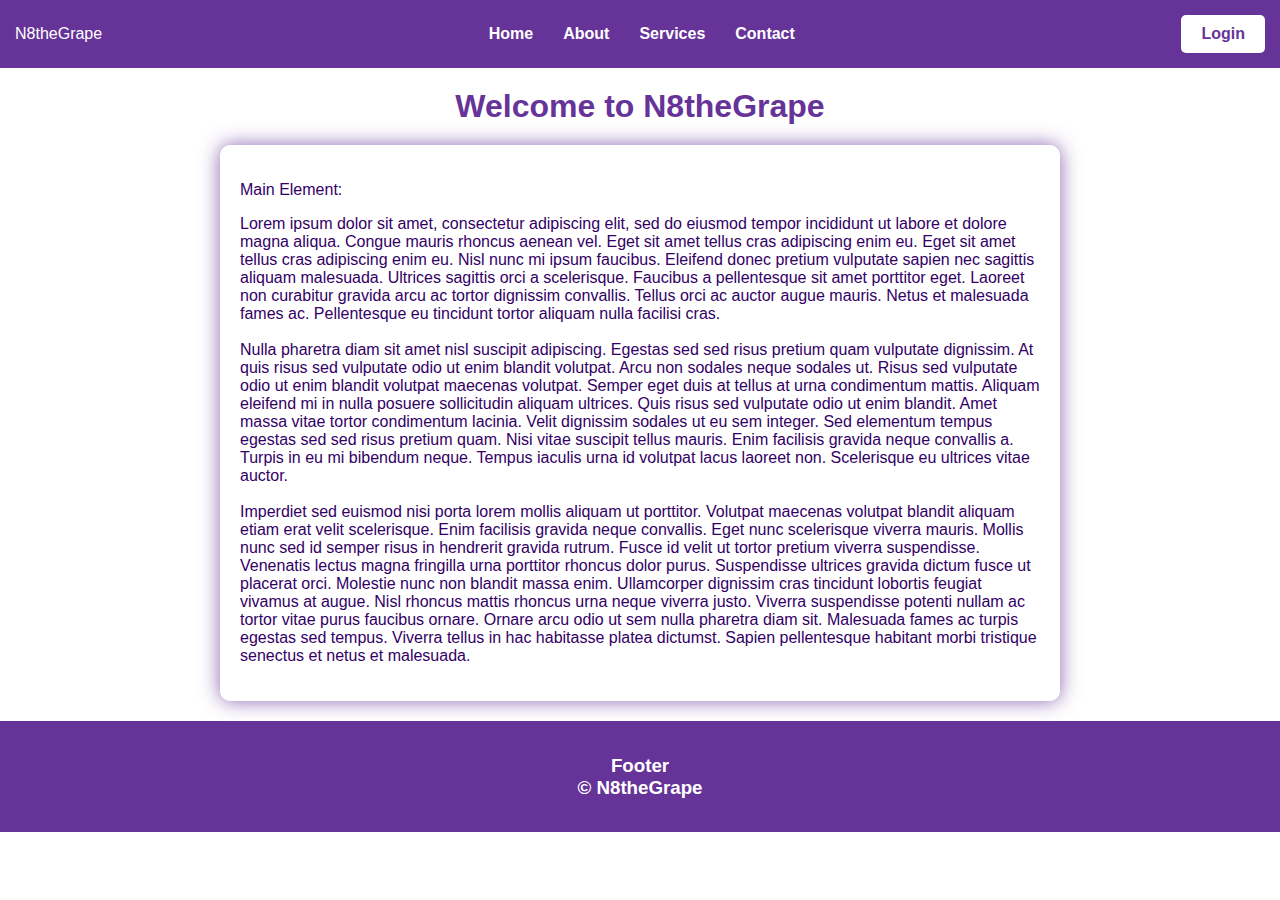
<file: index.html>
<!DOCTYPE html>
<html lang="en">
    <head>
        <meta charset="UTF-8">
        <meta name="viewport" content="width=device-width, initial-scale=1.0">
        <link rel="stylesheet" href="style.css">
        <script src="cookies.js"></script>
        <title>N8theGrape</title>
    </head>
    <body>

        <header>
            <div id="logo">N8theGrape</div>
                <nav>
                    <a href="#" id="homeButton">Home</a>
                    <a href="#" id="aboutButton">About</a>
                    <a href="#" id="servicesButton">Services</a>
                    <a href="#" id="contactButton">Contact</a>
                    <a href="#" id="gamesButton" onclick="openGameHub();">Games</a>
                </nav>
            <div id="login" onclick="fun1();">Login</div>
            <div id="logout" onclick="fun2();">Logout</div>
        </header>
        <h1>Welcome to N8theGrape</h1>
        <main>
            <p>Main Element:</p>
            <p>
                Lorem ipsum dolor sit amet, consectetur adipiscing elit, sed 
                do eiusmod tempor incididunt ut labore et dolore magna aliqua. 
                Congue mauris rhoncus aenean vel. Eget sit amet tellus cras 
                adipiscing enim eu. Eget sit amet tellus cras adipiscing enim 
                eu. Nisl nunc mi ipsum faucibus. Eleifend donec pretium vulputate 
                sapien nec sagittis aliquam malesuada. Ultrices sagittis orci a 
                scelerisque. Faucibus a pellentesque sit amet porttitor eget. 
                Laoreet non curabitur gravida arcu ac tortor dignissim convallis. 
                Tellus orci ac auctor augue mauris. Netus et malesuada fames ac. 
                Pellentesque eu tincidunt tortor aliquam nulla facilisi cras.
                <br><br>
                Nulla pharetra diam sit amet nisl suscipit adipiscing. Egestas sed 
                sed risus pretium quam vulputate dignissim. At quis risus sed vulputate 
                odio ut enim blandit volutpat. Arcu non sodales neque sodales ut. Risus 
                sed vulputate odio ut enim blandit volutpat maecenas volutpat. Semper 
                eget duis at tellus at urna condimentum mattis. Aliquam eleifend mi in 
                nulla posuere sollicitudin aliquam ultrices. Quis risus sed vulputate 
                odio ut enim blandit. Amet massa vitae tortor condimentum lacinia. Velit 
                dignissim sodales ut eu sem integer. Sed elementum tempus egestas sed 
                sed risus pretium quam. Nisi vitae suscipit tellus mauris. Enim facilisis 
                gravida neque convallis a. Turpis in eu mi bibendum neque. Tempus iaculis 
                urna id volutpat lacus laoreet non. Scelerisque eu ultrices vitae auctor.
                <br><br>
                Imperdiet sed euismod nisi porta lorem mollis aliquam ut porttitor. 
                Volutpat maecenas volutpat blandit aliquam etiam erat velit scelerisque. 
                Enim facilisis gravida neque convallis. Eget nunc scelerisque viverra 
                mauris. Mollis nunc sed id semper risus in hendrerit gravida rutrum. 
                Fusce id velit ut tortor pretium viverra suspendisse. Venenatis lectus 
                magna fringilla urna porttitor rhoncus dolor purus. Suspendisse ultrices 
                gravida dictum fusce ut placerat orci. Molestie nunc non blandit massa enim. 
                Ullamcorper dignissim cras tincidunt lobortis feugiat vivamus at augue. Nisl 
                rhoncus mattis rhoncus urna neque viverra justo. Viverra suspendisse potenti 
                nullam ac tortor vitae purus faucibus ornare. Ornare arcu odio ut sem nulla 
                pharetra diam sit. Malesuada fames ac turpis egestas sed tempus. Viverra 
                tellus in hac habitasse platea dictumst. Sapien pellentesque habitant morbi 
                tristique senectus et netus et malesuada.
            </p>
        </main>
        <footer>
            <h3>
                Footer
                <br>
                &copy N8theGrape
            </h3>
        </footer>
        <script>
            var isAuthenticated = getCookie('isAuthenticated') == 'true';
            var ID = getCookie('accountID');
            function readCookies () {
                var isAuthenticated = getCookie('isAuthenticated') == 'true';
                var ID = getCookie('accountID');
            }
            function fun1() {
                readCookies();
                openLogin();
            }
            function fun2() {
                readCookies();
                handleLogout();
            }
            function openGameHub() {
                window.location.href("games/gameHub.html");
            }
            function openLogin() {
                loginWindow = window.open("login", "Login", "width=500,height=400,resizable=no");
                loginWindow.addEventListener('unload', function () {
                    if(getCookie('isAuthenticated') == 'true') {
                        alert('Logged in as ' + getCookie('accountName'));
                        document.getElementById('login').style.display = 'none';
                        document.getElementById('logout').style.display = 'inline-block';
                        document.getElementById('gamesButton').style.display = 'inline-block';
                        handleLogin();
                    }
                });
            }
            function handleLogout() {
                document.getElementById('login').textContent = 'Login';
                deleteCookie('isAuthenticated');
                deleteCookie('accountID');
                deleteCookie('accountName');
                readCookies();
                document.getElementById('logout').style.display = 'none';
                document.getElementById('gamesButton').style.display = 'none';
                document.getElementById('login').style.display = 'inline-block';
            }
            if(getCookie('isAuthenticated') == 'true') {
                document.getElementById('login').style.display = 'none';
                document.getElementById('gamesButton').style.display = 'inline-block';
                document.getElementById('logout').style.display = 'inline-block';
            } else {
                document.getElementById('logout').style.display = 'none';
                document.getElementById('gamesButton').style.display = 'none';
                document.getElementById('login').style.display = 'inline-block';
            }
        </script>
    </body>
</html>
</file>
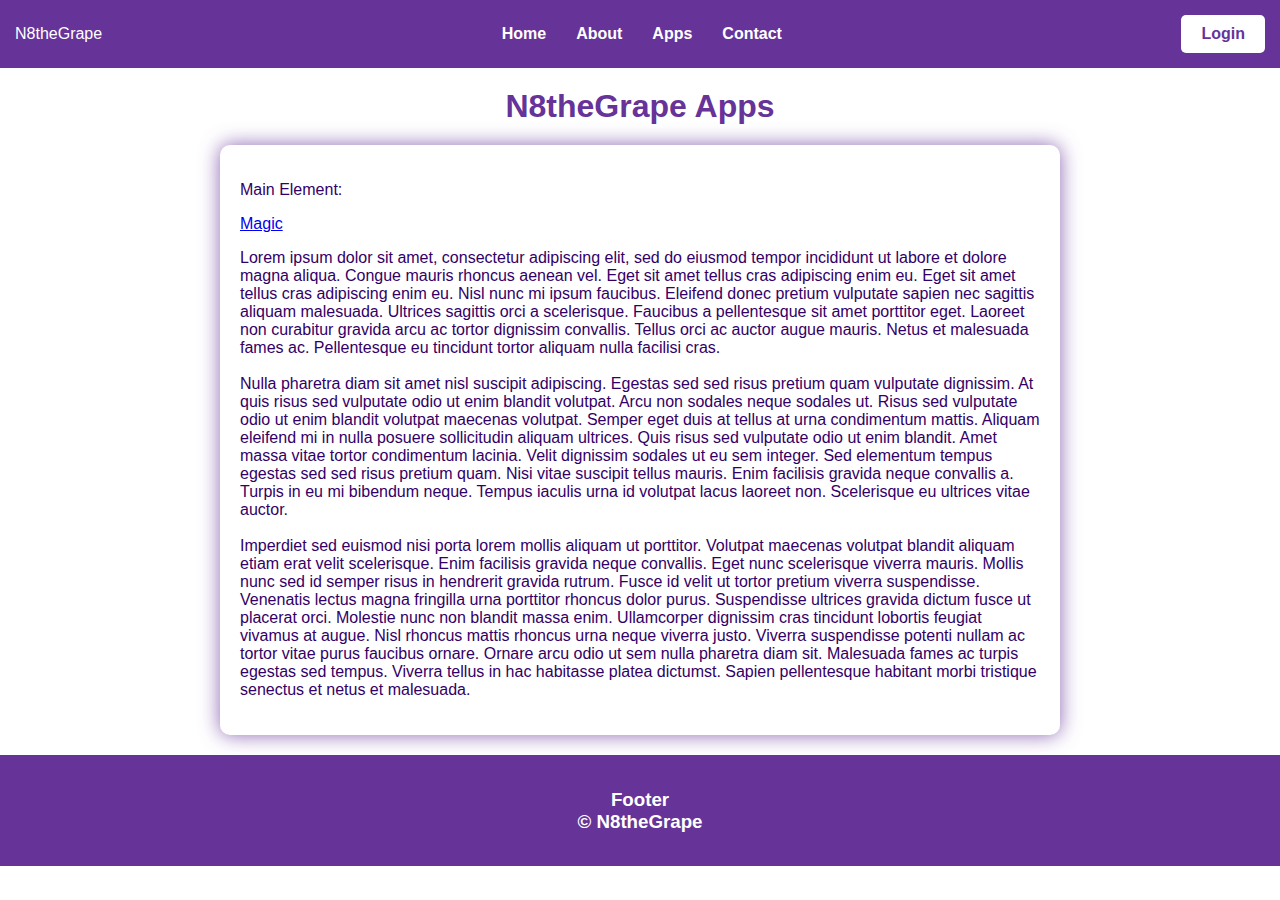
<file: apps/index.html>
<!DOCTYPE html>
<html lang="en">
    <head>
        <meta charset="UTF-8">
        <meta name="viewport" content="width=device-width, initial-scale=1.0">
        <link rel="stylesheet" href="apps.css">
        <script src="../cookies.js"></script>
        <title>Apps - N8theGrape</title>
    </head>
    <body>

        <header>
            <div id="logo">N8theGrape</div>
                <nav>
                    <a href="../" id="homeButton">Home</a>
                    <a href="#" id="aboutButton">About</a>
                    <a href="#" id="servicesButton">Apps</a>
                    <a href="#" id="contactButton">Contact</a>
                    <a href="../games/" id="gamesButton">Games</a>
                </nav>
            <div id="login" onclick="fun1();">Login</div>
            <div id="logout" onclick="fun2();">Logout</div>
        </header>
        <h1>N8theGrape Apps</h1>
        <main>
            <p>Main Element:</p>
            <a href="https://n8thegrape.github.io/magic">Magic</a>
            <p>
                Lorem ipsum dolor sit amet, consectetur adipiscing elit, sed 
                do eiusmod tempor incididunt ut labore et dolore magna aliqua. 
                Congue mauris rhoncus aenean vel. Eget sit amet tellus cras 
                adipiscing enim eu. Eget sit amet tellus cras adipiscing enim 
                eu. Nisl nunc mi ipsum faucibus. Eleifend donec pretium vulputate 
                sapien nec sagittis aliquam malesuada. Ultrices sagittis orci a 
                scelerisque. Faucibus a pellentesque sit amet porttitor eget. 
                Laoreet non curabitur gravida arcu ac tortor dignissim convallis. 
                Tellus orci ac auctor augue mauris. Netus et malesuada fames ac. 
                Pellentesque eu tincidunt tortor aliquam nulla facilisi cras.
                <br><br>
                Nulla pharetra diam sit amet nisl suscipit adipiscing. Egestas sed 
                sed risus pretium quam vulputate dignissim. At quis risus sed vulputate 
                odio ut enim blandit volutpat. Arcu non sodales neque sodales ut. Risus 
                sed vulputate odio ut enim blandit volutpat maecenas volutpat. Semper 
                eget duis at tellus at urna condimentum mattis. Aliquam eleifend mi in 
                nulla posuere sollicitudin aliquam ultrices. Quis risus sed vulputate 
                odio ut enim blandit. Amet massa vitae tortor condimentum lacinia. Velit 
                dignissim sodales ut eu sem integer. Sed elementum tempus egestas sed 
                sed risus pretium quam. Nisi vitae suscipit tellus mauris. Enim facilisis 
                gravida neque convallis a. Turpis in eu mi bibendum neque. Tempus iaculis 
                urna id volutpat lacus laoreet non. Scelerisque eu ultrices vitae auctor.
                <br><br>
                Imperdiet sed euismod nisi porta lorem mollis aliquam ut porttitor. 
                Volutpat maecenas volutpat blandit aliquam etiam erat velit scelerisque. 
                Enim facilisis gravida neque convallis. Eget nunc scelerisque viverra 
                mauris. Mollis nunc sed id semper risus in hendrerit gravida rutrum. 
                Fusce id velit ut tortor pretium viverra suspendisse. Venenatis lectus 
                magna fringilla urna porttitor rhoncus dolor purus. Suspendisse ultrices 
                gravida dictum fusce ut placerat orci. Molestie nunc non blandit massa enim. 
                Ullamcorper dignissim cras tincidunt lobortis feugiat vivamus at augue. Nisl 
                rhoncus mattis rhoncus urna neque viverra justo. Viverra suspendisse potenti 
                nullam ac tortor vitae purus faucibus ornare. Ornare arcu odio ut sem nulla 
                pharetra diam sit. Malesuada fames ac turpis egestas sed tempus. Viverra 
                tellus in hac habitasse platea dictumst. Sapien pellentesque habitant morbi 
                tristique senectus et netus et malesuada.
            </p>
        </main>
        <footer>
            <h3>
                Footer
                <br>
                &copy N8theGrape
            </h3>
        </footer>
        <script>
            var isAuthenticated = getCookie('isAuthenticated') == 'true';
            var ID = getCookie('accountID');
            function readCookies () {
                var isAuthenticated = getCookie('isAuthenticated') == 'true';
                var ID = getCookie('accountID');
            }
            function fun1() {
                readCookies();
                openLogin();
            }
            function fun2() {
                readCookies();
                handleLogout();
            }
            function openLogin() {
                loginWindow = window.open("login", "Login", "width=500,height=400,resizable=no");
                loginWindow.addEventListener('unload', function () {
                    if(getCookie('isAuthenticated') == 'true') {
                        alert('Logged in as ' + getCookie('accountName'));
                        document.getElementById('login').style.display = 'none';
                        document.getElementById('logout').style.display = 'inline-block';
                        document.getElementById('gamesButton').style.display = 'inline-block';
                        handleLogin();
                    }
                });
            }
            function handleLogout() {
                document.getElementById('login').textContent = 'Login';
                deleteCookie('isAuthenticated');
                deleteCookie('accountID');
                deleteCookie('accountName');
                readCookies();
                document.getElementById('logout').style.display = 'none';
                document.getElementById('gamesButton').style.display = 'none';
                document.getElementById('login').style.display = 'inline-block';
            }
            if(getCookie('isAuthenticated') == 'true') {
                document.getElementById('login').style.display = 'none';
                document.getElementById('gamesButton').style.display = 'inline-block';
                document.getElementById('logout').style.display = 'inline-block';
            } else {
                document.getElementById('logout').style.display = 'none';
                document.getElementById('gamesButton').style.display = 'none';
                document.getElementById('login').style.display = 'inline-block';
            }
        </script>
    </body>
</html>
</file>
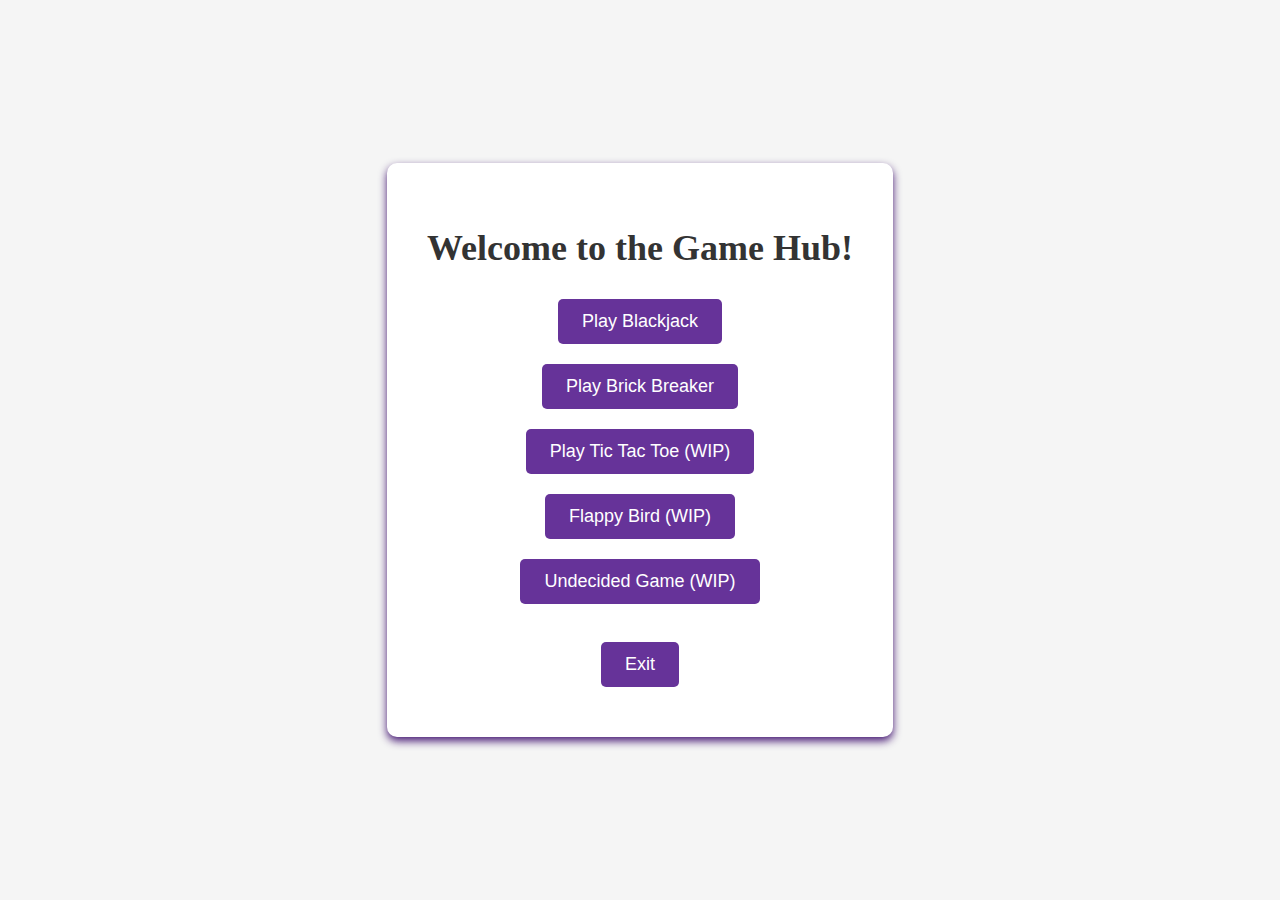
<file: games/index.html>
<!DOCTYPE html>
<html>
<head>
    <title>Games - N8theGrape</title>
    <script src="../cookies.js" defer></script>
    <link rel="stylesheet" type="text/css" href="gameHub.css">
</head>
<body>
    <div class="container">
        <h1>Welcome to the Game Hub!</h1>
        <div class="game-buttons">
            <a href="blackjack/"><button>Play Blackjack</button></a>
            <a href="brickbreaker/"><button>Play Brick Breaker</button></a>
            <a href="#"><button>Play Tic Tac Toe (WIP)</button></a>
            <a href="#"><button>Flappy Bird (WIP)</button></a>
            <a href="#"><button>Undecided Game (WIP)</button></a>
            <br>
            <a href="../"><button>Exit</button></a>
        </div>
    </div>
	<script>
		if(getCookie('isAuthenticated') != 'true') {
			window.location.href = "https://n8theGrape.github.io";
		}
	</script>
</body>
</html>
</file>
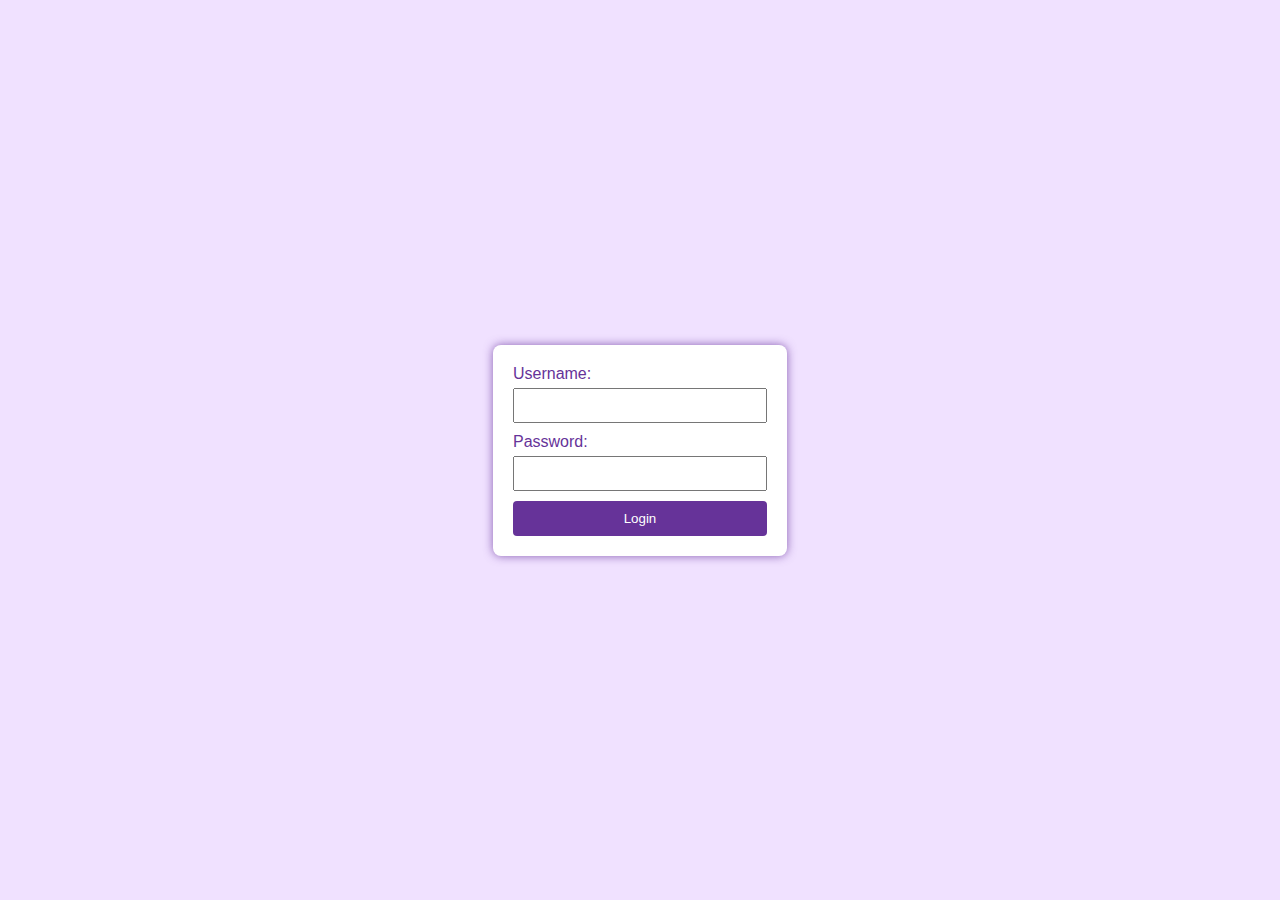
<file: login/index.html>
<!DOCTYPE html>
<html lang="en">
<head>
  <meta charset="UTF-8">
  <meta http-equiv="X-UA-Compatible" content="IE=edge">
  <meta name="viewport" content="width=device-width, initial-scale=1.0">
  <link rel="stylesheet" href="login.css">
  <script src="../AccountLogins.js" defer></script>
  <script src="../cookies.js" defer></script>
  <title>Login</title>
</head>
<body>
  <div class="container">
    <form id="loginForm" class="login-form">
      <label for="username">Username:</label>
      <input type="text" id="username" name="username" required>
      <label for="password">Password:</label>
      <input type="password" id="password" name="password" required>
      <button type="submit">Login</button>
    </form>
  </div>

  <script>
    document.getElementById('loginForm').addEventListener('submit', async function (event) {
      event.preventDefault();

      const username = document.getElementById('username').value;
      const password = document.getElementById('password').value;

      if (checkLogin(username, password)) {
        window.alert("Valid credentials");
        setCookie('isAuthenticated', 'true', 1);
        setCookie('accountID', getUserId(username), 1);
        setCookie('accountName', getUserName(username), 1);
        setCookie('accountLevel', getUserLevel(username), 1);
        window.close();
      } else {
        window.alert('Invalid credentials');
      }
    });
  </script>
</body>
</html>
</file>
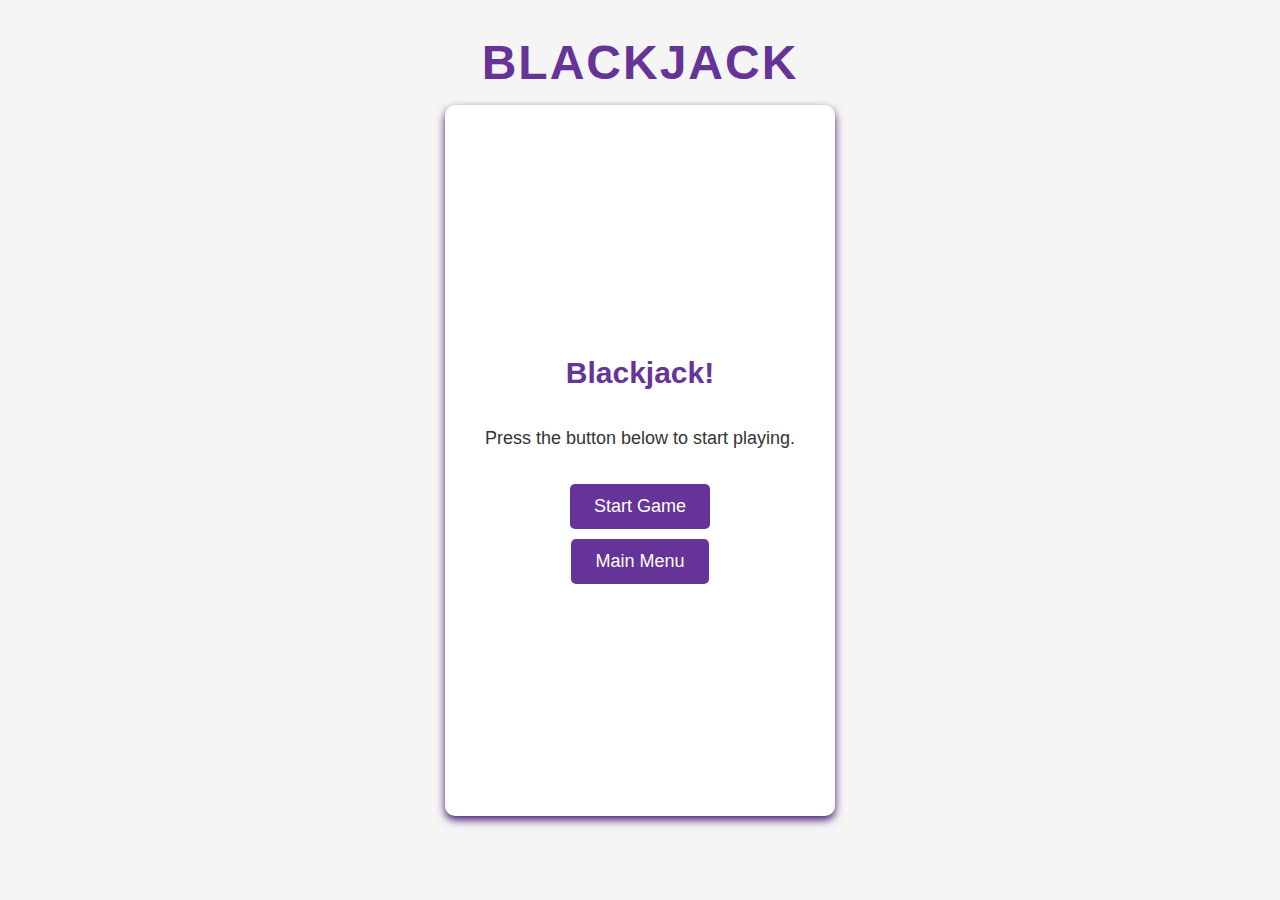
<file: games/blackjack/index.html>
<!DOCTYPE html>
<html>
<head>
    <script src="../../cookies.js" defer></script>
    <title>Blackjack</title>
    <style>
        body {
            display: flex;
            flex-direction: column;
            justify-content: center;
            align-items: center;
            height: 100vh;
            margin: 0;
            font-family: Arial, sans-serif;
            background-color: #f5f5f5;
        }


        .container {
            text-align: center;
            padding: 40px;
            background-color: #f5f5f5;
            border-radius: 10px;
            box-shadow: 0 4px 8px rgba(51, 0, 102, 0.9);
            margin-top: 20px;
        }

        #game {
            margin-bottom: 20px;
        }

        canvas {
            border: 5px solid rgba(51, 0, 102, 0.5);
            border-radius: 5px;
            margin-bottom: 10px; /* Adjust the margin bottom value */
        }

        button {
            padding: 12px 24px;
            margin: 5px;
            font-size: 18px;
            color: #fff;
            background-color: #663399;
            border: none;
            border-radius: 5px;
            cursor: pointer;
        }

        button:hover {
            background-color: #552288;
        }

        #endingScreen {
            margin-top: 20px;
        }

        #resultText {
            color: #663399;
        }

        #scoreText {
            color: #663399;
        }

        #startScreen {
            display: flex;
            flex-direction: column;
            justify-content: center;
            align-items: center;
            height: 100vh;
            margin: 0;
            font-family: Arial, sans-serif;
            background-color: #fff;
            margin-bottom: 30px;
        }

        #startScreen h2 {
            margin-bottom: 20px;
            color: #639;
            font-size: 30px;
        }

        #startScreen p {
            color: #333;
            font-size: 18px;
            margin-bottom: 30px;
        }

        #Title {
            margin-top: 35px;
            margin-bottom: 20px;
            color: #639;
            font-size: 48px;
            font-weight: bold;
            text-transform: uppercase;
            letter-spacing: 2px;
            height: 50px;
        }
    </style>
</head>
<body>
    <h1 id="Title">Blackjack</h1>
    <div class="container" id="startScreen">
        <h2>Blackjack!</h2>
        <p>Press the button below to start playing.</p>
        <button onclick="startGame()">Start Game</button>
        <button onclick="goToMainMenu()">Main Menu</button>
    </div>
    <div class="container" id="game" style="display: none;">
        <canvas id="blackjackCanvas" width="600" height="400"></canvas>
        <br>
        <button id="hitButton" onclick="hitMe()">Hit Me</button>
        <button id="standButton" onclick="stand()">Stand</button>
        <div id="endingScreen" style="display: none;">
            <h2 id="resultText"></h2>
            <h3 id="scoreText" style="display: none;"></h3>
            <button onclick="resetGame()">Play Again</button>
            <button onclick="goToMainMenu()">Main Menu</button>
        </div>
    </div>
    <br><br><br>
	<script>
		if(getCookie('isAuthenticated') != 'true') {
			window.location.href = "https://n8theGrape.github.io";
		}
	</script>
    <script>
        const canvas = document.getElementById('blackjackCanvas');
        const ctx = canvas.getContext('2d');

        const cardWidth = 80;
        const cardHeight = 120;
        const playerHand = [];
        const dealerHand = [];
        let showDealerCards = false;

        function drawCard(x, y, color, value) {
            ctx.fillStyle = '#fff';
            ctx.fillRect(x, y, cardWidth, cardHeight);

            ctx.strokeStyle = color;
            ctx.strokeRect(x, y, cardWidth, cardHeight);

            ctx.fillStyle = color;
            ctx.font = '20px Arial';
            ctx.fillText(value, x + 10, y + 30);
        }
        function dealCards() {
            ctx.clearRect(0, 0, canvas.width, canvas.height); // Clear the canvas before dealing new cards

            playerHand.length = 0; // Clear the previous player hand
            dealerHand.length = 0; // Clear the previous dealer hand

            let x = 50;
            let y = 50;

            playerHand.push(getRandomCard());
            playerHand.push(getRandomCard());
            dealerHand.push(getRandomCard());
            dealerHand.push(getRandomCard());

            for (let i = 0; i < playerHand.length; i++) {
                drawCard(x, 250, 'blue', playerHand[i]);
                x += 100;
            }

            x = 50;
            y = 50;
            for (let i = 0; i < dealerHand.length; i++) {
                drawCard(x, y, 'red', dealerHand[i]);
                x += 100;
            }
        }

        function getRandomCard() {
            const cards = ['2', '3', '4', '5', '6', '7', '8', '9', '10', 'J', 'Q', 'K', 'A'];
            return cards[Math.floor(Math.random() * cards.length)];
        }

        function hitMe() {
            playerHand.push(getRandomCard());
            redrawHands();
            checkPlayerBust();
        }

        function stand() {
            showDealerCards = true;
            document.getElementById('standButton').style.display = 'none';
            document.getElementById('Title').style.marginTop = 150+'px';
            redrawHands();
            dealerTurn();
        }

        function checkPlayerBust() {
            const playerTotal = calculateHandValue(playerHand);
            if (playerTotal > 21) {
                showDealerCards = true;
                document.getElementById('standButton').style.display = 'none';
                document.getElementById('Title').style.marginTop = 150+'px'
                redrawHands();
                endGame('Player Busts! Dealer Wins!', playerTotal, calculateHandValue(dealerHand));
            }
        }


        function checkDealerBust() {
            const dealerTotal = calculateHandValue(dealerHand);
            if (dealerTotal > 21) {
                endGame('Dealer Busts! Player Wins!', calculateHandValue(playerHand), dealerTotal);
            }
        }

        function dealerTurn() {
            const playerTotal = calculateHandValue(playerHand);
            if (playerTotal <= 21) {
                while (calculateHandValue(dealerHand) < 17) {
                    dealerHand.push(getRandomCard());
                    redrawHands();
                }
                checkDealerBust();
                determineWinner();
            } else {
                determineWinner();
            }
        }

        function calculateHandValue(hand) {
            let sum = 0;
            let aceCount = 0;
            for (let card of hand) {
                if (card === 'A') {
                    aceCount++;
                    sum += 11;
                } else if (card === 'K' || card === 'Q' || card === 'J') {
                    sum += 10;
                } else {
                    sum += parseInt(card);
                }
            }
            while (sum > 21 && aceCount > 0) {
                sum -= 10;
                aceCount--;
            }
            return sum;
        }

        function determineWinner() {
            const playerTotal = calculateHandValue(playerHand);
            const dealerTotal = calculateHandValue(dealerHand);
            if (dealerTotal > 21) {
                endGame('Player Wins! Dealer Busts', playerTotal, dealerTotal);
            } else if (playerTotal > 21) {
                endGame('Dealer Wins! Player Busts', playerTotal, dealerTotal);
            } else if (playerTotal > dealerTotal) {
                endGame('Player Wins!', playerTotal, dealerTotal);
            } else if (dealerTotal > playerTotal) {
                endGame('Dealer Wins!', playerTotal, dealerTotal);
            } else {
                endGame('It\'s a Tie!', playerTotal, dealerTotal);
            }
        }

        function endGame(result, playerTotal, dealerTotal) {
            const scoreText = document.getElementById('scoreText');
            scoreText.innerText = `${playerTotal} - ${dealerTotal}`;
            scoreText.style.display = 'block';

            const resultText = document.getElementById('resultText');
            resultText.innerText = result;

            const endingScreen = document.getElementById('endingScreen');
            endingScreen.style.display = 'block';

            const hitButton = document.getElementById('hitButton');
            hitButton.style.display = 'none';

            const dealButton = document.getElementById('dealButton');
            dealButton.style.display = 'none';
            
            document.getElementById('standButton').style.display = 'none';
            redrawHands();
        }

        function resetGame() {
            playerHand.length = 0;
            dealerHand.length = 0;
            showDealerCards = false;
            document.getElementById('endingScreen').style.display = 'none';
            document.getElementById('hitButton').style.display = 'inline';
            document.getElementById('standButton').style.display = 'inline';
            document.getElementById('scoreText').style.display = 'none';
            document.getElementById('Title').style.marginTop = 100+'px';
            dealCards();
            redrawHands();
        }

        function redrawHands() {
            ctx.clearRect(0, 0, canvas.width, canvas.height);

            let x = 50;
            let y = 250;

            for (let i = 0; i < playerHand.length; i++) {
                drawCard(x, y, 'blue', playerHand[i]);
                x += 100;
            }

            x = 50;
            y = 50;
            if (showDealerCards) {
                for (let i = 0; i < dealerHand.length; i++) {
                    drawCard(x, y, 'red', dealerHand[i]);
                    x += 100;
                }
            } else {
                drawCard(x, y, 'red', 'X');
                x += 100;
                for (let i = 1; i < dealerHand.length; i++) {
                    drawCard(x, y, 'red', dealerHand[i]);
                    x += 100;
                }
            }
        }

        function startGame() {
            document.getElementById('startScreen').style.display = 'none';
            document.getElementById('game').style.display = 'block';
            resetGame();
            redrawHands();
        }

        function goToMainMenu() {
            window.location.href = "https://n8thegrape.github.io/games";
        }

        
    </script>
</body>
</html>
</file>
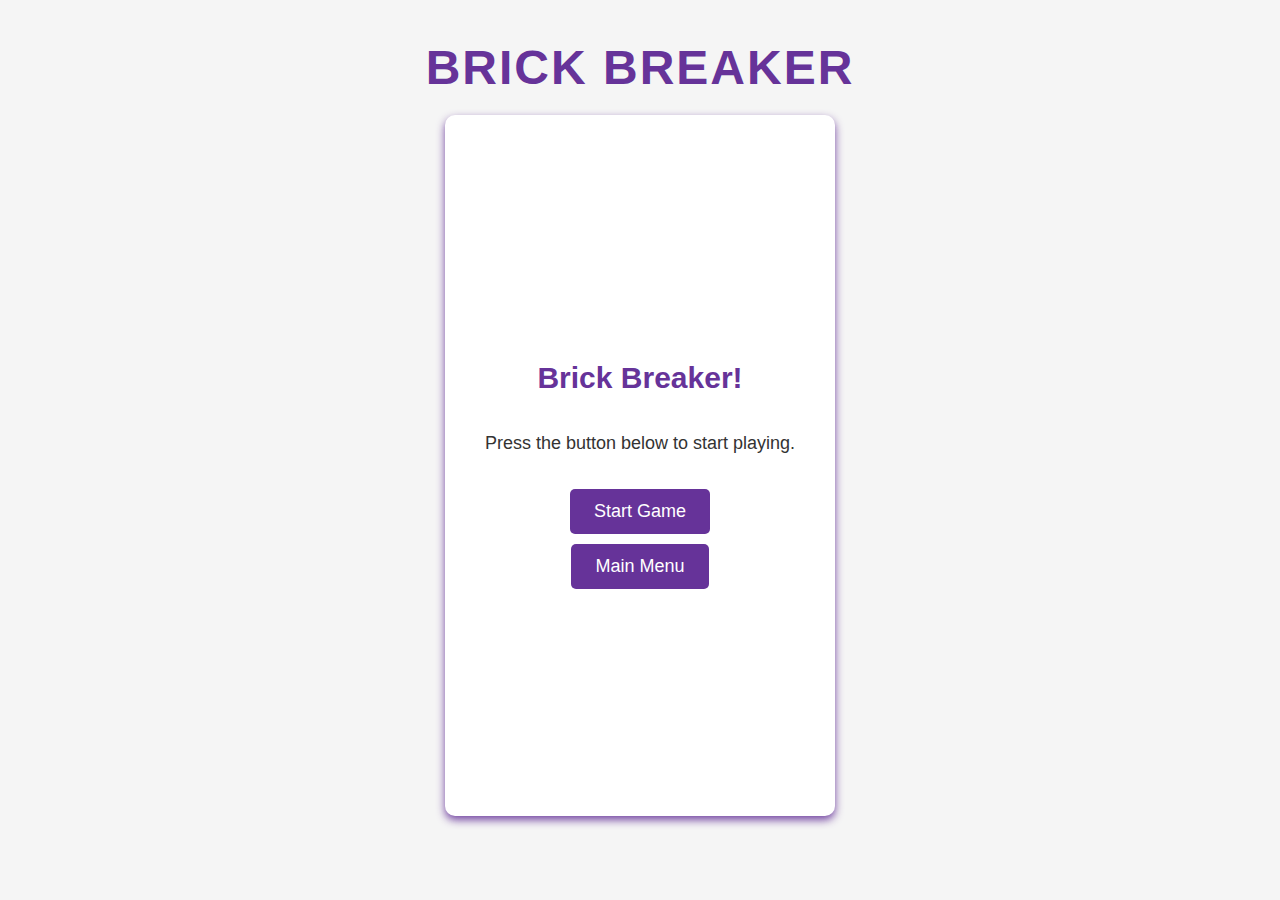
<file: games/brickbreaker/index.html>
<!DOCTYPE html>
<html lang="en">
<head>
    <script src="../../cookies.js" defer></script>
    <title>Brick Breaker</title>
    <style>
        body {
            display: flex;
            flex-direction: column;
            justify-content: center;
            align-items: center;
            height: 100vh;
            margin: 0;
            font-family: Arial, sans-serif;
            background-color: #f5f5f5;
        }

        h1 {
            margin-top: 40px;
            margin-bottom: 20px;
            color: #663399;
            font-size: 48px;
            font-weight: bold;
            text-transform: uppercase;
            letter-spacing: 2px;
        }

        .container {
            text-align: center;
            padding: 40px;
            background-color: #fff;
            border-radius: 10px;
            box-shadow: 0 4px 8px rgba(102, 51, 153, 0.9);
            margin-top: 20px;
        }

        #game {
            margin-bottom: 40px;
        }

        canvas {
            border: 5px solid rgba(102, 51, 153, 0.5);
            border-radius: 5px;
            margin-bottom: 20px;
        }

        button {
            padding: 12px 24px;
            margin: 5px;
            font-size: 18px;
            color: #fff;
            background-color: #663399;
            border: none;
            border-radius: 5px;
            cursor: pointer;
        }

        button:hover {
            background-color: #552288;
        }

        #startScreen {
            display: flex;
            flex-direction: column;
            justify-content: center;
            align-items: center;
            height: 100vh;
            margin: 0;
            font-family: Arial, sans-serif;
            background-color: #fff;
            margin-bottom: 30px;
        }

        #startScreen h2 {
            margin-bottom: 20px;
            color: #663399;
            font-size: 30px;
        }

        #startScreen p {
            color: #333;
            font-size: 18px;
            margin-bottom: 30px;
        }

    </style>
</head>
<body>
    <h1 id="Title">Brick Breaker</h1>
    <div class="container" id="startScreen">
        <h2>Brick Breaker!</h2>
        <p>Press the button below to start playing.</p>
        <button onclick="startGame()">Start Game</button>
        <button onclick="goToMainMenu()">Main Menu</button>
    </div>
    <div class="container" id="game" style="display: none;">
        <canvas id="brickbreakerCanvas" width="800" height="400"></canvas>
    </div>
    <br><br><br>
	<script>
		if(getCookie('isAuthenticated') != 'true') {
			window.location.href = "https://n8theGrape.github.io";
		}
	</script>
    <script>
        const canvas = document.getElementById('brickbreakerCanvas');
        const ctx = canvas.getContext('2d');

        const ballRadius = 10;
        let x = canvas.width / 2;
        let y = canvas.height - 30;
        let dx = 2;
        let dy = -2;

        const paddleHeight = 10;
        const paddleWidth = 75;
        let paddleX = (canvas.width - paddleWidth) / 2;

        let rightPressed = false;
        let leftPressed = false;

        const brickRowCount = 5;
        const brickColumnCount = 9;
        const brickWidth = 75;
        const brickHeight = 20;
        const brickPadding = 10;
        const brickOffsetTop = 30;
        const brickOffsetLeft = 30;

        const bricks = [];
        for (let c = 0; c < brickColumnCount; c++) {
            bricks[c] = [];
            for (let r = 0; r < brickRowCount; r++) {
                bricks[c][r] = { x: 0, y: 0, status: 1 };
            }
        }

        document.addEventListener('keydown', keyDownHandler);
        document.addEventListener('keyup', keyUpHandler);

        function keyDownHandler(e) {
            if (e.key == 'Right' || e.key == 'ArrowRight') {
                rightPressed = true;
            } else if (e.key == 'Left' || e.key == 'ArrowLeft') {
                leftPressed = true;
            }
        }

        function keyUpHandler(e) {
            if (e.key == 'Right' || e.key == 'ArrowRight') {
                rightPressed = false;
            } else if (e.key == 'Left' || e.key == 'ArrowLeft') {
                leftPressed = false;
            }
        }

        function drawBall() {
            ctx.beginPath();
            ctx.arc(x, y, ballRadius, 0, Math.PI * 2);
            ctx.fillStyle = '#663399';
            ctx.fill();
            ctx.closePath();
        }

        function drawPaddle() {
            ctx.beginPath();
            ctx.rect(paddleX, canvas.height - paddleHeight, paddleWidth, paddleHeight);
            ctx.fillStyle = '#663399';
            ctx.fill();
            ctx.closePath();
        }

        function drawBricks() {
            for (let c = 0; c < brickColumnCount; c++) {
                for (let r = 0; r < brickRowCount; r++) {
                    if (bricks[c][r].status == 1) {
                        const brickX = c * (brickWidth + brickPadding) + brickOffsetLeft;
                        const brickY = r * (brickHeight + brickPadding) + brickOffsetTop;
                        bricks[c][r].x = brickX;
                        bricks[c][r].y = brickY;
                        ctx.beginPath();
                        ctx.rect(brickX, brickY, brickWidth, brickHeight);
                        ctx.fillStyle = '#663399';
                        ctx.fill();
                        ctx.closePath();
                    }
                }
            }
        }

        function collisionDetection() {
            for (let c = 0; c < brickColumnCount; c++) {
                for (let r = 0; r < brickRowCount; r++) {
                    const b = bricks[c][r];
                    if (b.status == 1) {
                        if (
                            x + ballRadius > b.x &&
                            x - ballRadius < b.x + brickWidth &&
                            y + ballRadius > b.y &&
                            y - ballRadius < b.y + brickHeight
                        ) {
                            if (x > b.x && x < b.x + brickWidth) {
                                // Hit on top or bottom
                                dy = -dy * (1 + Math.random() * 0.1); // Introduce a small random factor to dy
                            } else {
                                // Hit on sides
                                dx = -dx * (1 + Math.random() * 0.1); // Introduce a small random factor to dx
                            }
                            b.status = 0;
                        }
                    }
                }
            }
        }

        function draw() {
            ctx.clearRect(0, 0, canvas.width, canvas.height);
            drawBricks();
            drawBall();
            drawPaddle();
            collisionDetection();

            if (x + dx > canvas.width - ballRadius || x + dx < ballRadius) {
                dx = -dx;
            }

            if (y + dy < ballRadius) {
                dy = -dy;
            } else if (y + dy > canvas.height - ballRadius) {
                if (x > paddleX && x < paddleX + paddleWidth) {
                    dy = -dy;
                } else {
                    document.location.reload();
                }
            }

            paddleSpeed = (Math.abs(dx) + Math.abs(dy)) * 1.5; // You can adjust the multiplier as needed

            if (rightPressed && paddleX < canvas.width - paddleWidth) {
                paddleX += paddleSpeed;
            } else if (leftPressed && paddleX > 0) {
                paddleX -= paddleSpeed;
            }

            x += dx;
            y += dy;

            requestAnimationFrame(draw);
        }

        function startGame() {
            document.getElementById('startScreen').style.display = 'none';
            document.getElementById('game').style.display = 'block';
            document.getElementById('Title').style.marginTop = 100+'px';
            draw();
        }

        function goToMainMenu() {
            window.location.href = "https://n8thegrape.github.io/games";
        }
    </script>
</body>
</html>
</file>
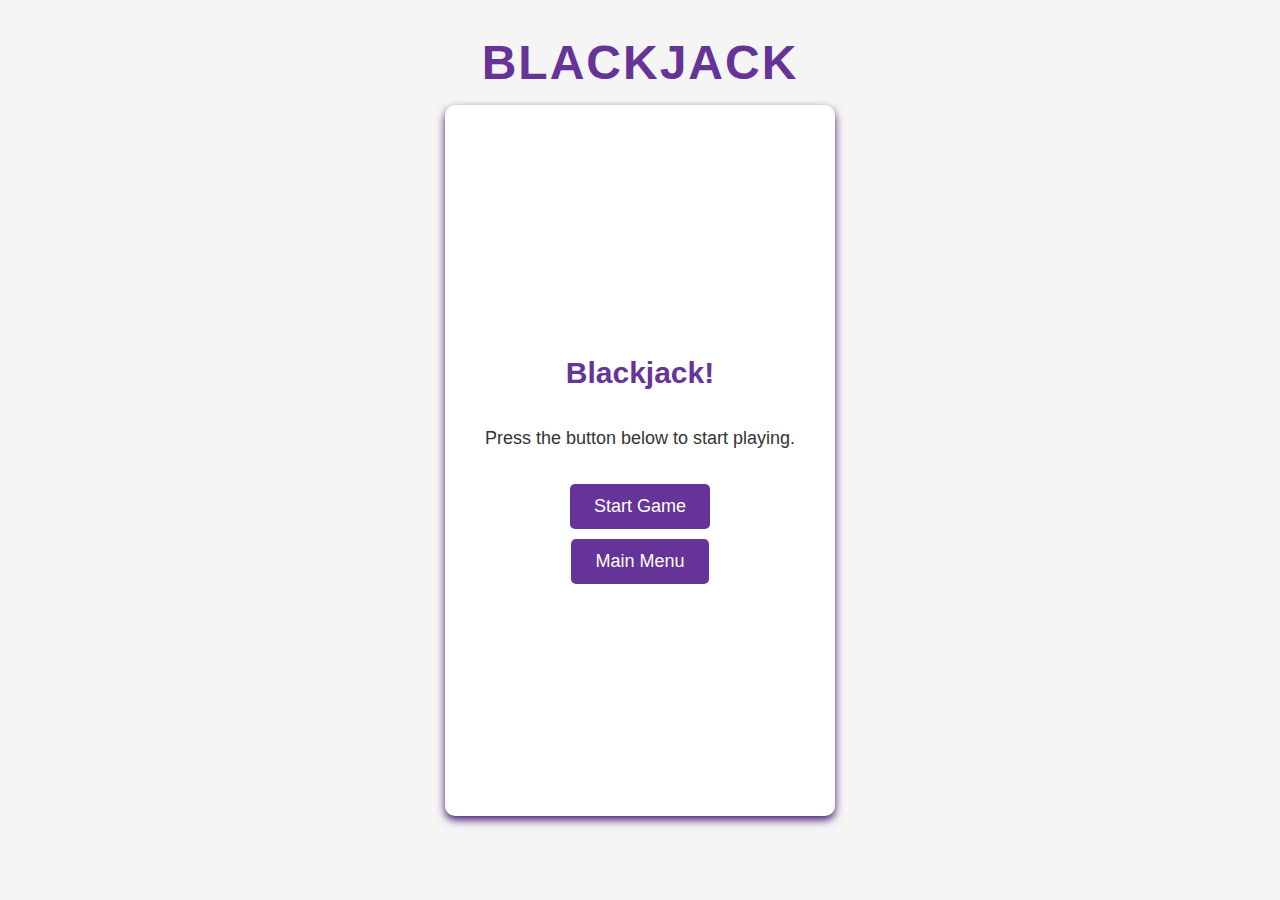
<file: blackjack.html>
<!DOCTYPE html>
<html>
<head>
    <title>Blackjack</title>
    <style>
        body {
            display: flex;
            flex-direction: column;
            justify-content: center;
            align-items: center;
            height: 100vh;
            margin: 0;
            font-family: Arial, sans-serif;
            background-color: #f5f5f5;
        }


        .container {
            text-align: center;
            padding: 40px;
            background-color: #f5f5f5;
            border-radius: 10px;
            box-shadow: 0 4px 8px rgba(51, 0, 102, 0.9);
            margin-top: 20px;
        }

        #game {
            margin-bottom: 20px;
        }

        canvas {
            border: 5px solid rgba(51, 0, 102, 0.5);
            border-radius: 5px;
            margin-bottom: 10px; /* Adjust the margin bottom value */
        }

        button {
            padding: 12px 24px;
            margin: 5px;
            font-size: 18px;
            color: #fff;
            background-color: #663399;
            border: none;
            border-radius: 5px;
            cursor: pointer;
        }

        button:hover {
            background-color: #552288;
        }

        #endingScreen {
            margin-top: 20px;
        }

        #resultText {
            color: #663399;
        }

        #scoreText {
            color: #663399;
        }

        #startScreen {
            display: flex;
            flex-direction: column;
            justify-content: center;
            align-items: center;
            height: 100vh;
            margin: 0;
            font-family: Arial, sans-serif;
            background-color: #fff;
            margin-bottom: 30px;
        }

        #startScreen h2 {
            margin-bottom: 20px;
            color: #639;
            font-size: 30px;
        }

        #startScreen p {
            color: #333;
            font-size: 18px;
            margin-bottom: 30px;
        }

        #Title {
            margin-top: 35px;
            margin-bottom: 20px;
            color: #639;
            font-size: 48px;
            font-weight: bold;
            text-transform: uppercase;
            letter-spacing: 2px;
            height: 50px;
        }
    </style>
</head>
<body>
    <h1 id="Title">Blackjack</h1>
    <div class="container" id="startScreen">
        <h2>Blackjack!</h2>
        <p>Press the button below to start playing.</p>
        <button onclick="startGame()">Start Game</button>
        <button onclick="goToMainMenu()">Main Menu</button>
    </div>
    <div class="container" id="game" style="display: none;">
        <canvas id="blackjackCanvas" width="600" height="400"></canvas>
        <br>
        <button id="hitButton" onclick="hitMe()">Hit Me</button>
        <button id="standButton" onclick="stand()">Stand</button>
        <div id="endingScreen" style="display: none;">
            <h2 id="resultText"></h2>
            <h3 id="scoreText" style="display: none;"></h3>
            <button onclick="resetGame()">Play Again</button>
            <button onclick="goToMainMenu()">Main Menu</button>
        </div>
    </div>
    <br><br><br>
    <script>
        const canvas = document.getElementById('blackjackCanvas');
        const ctx = canvas.getContext('2d');

        const cardWidth = 80;
        const cardHeight = 120;
        const playerHand = [];
        const dealerHand = [];
        let showDealerCards = false;

        function drawCard(x, y, color, value) {
            ctx.fillStyle = '#fff';
            ctx.fillRect(x, y, cardWidth, cardHeight);

            ctx.strokeStyle = color;
            ctx.strokeRect(x, y, cardWidth, cardHeight);

            ctx.fillStyle = color;
            ctx.font = '20px Arial';
            ctx.fillText(value, x + 10, y + 30);
        }
        function dealCards() {
            ctx.clearRect(0, 0, canvas.width, canvas.height); // Clear the canvas before dealing new cards

            playerHand.length = 0; // Clear the previous player hand
            dealerHand.length = 0; // Clear the previous dealer hand

            let x = 50;
            let y = 50;

            playerHand.push(getRandomCard());
            playerHand.push(getRandomCard());
            dealerHand.push(getRandomCard());
            dealerHand.push(getRandomCard());

            for (let i = 0; i < playerHand.length; i++) {
                drawCard(x, 250, 'blue', playerHand[i]);
                x += 100;
            }

            x = 50;
            y = 50;
            for (let i = 0; i < dealerHand.length; i++) {
                drawCard(x, y, 'red', dealerHand[i]);
                x += 100;
            }
        }

        function getRandomCard() {
            const cards = ['2', '3', '4', '5', '6', '7', '8', '9', '10', 'J', 'Q', 'K', 'A'];
            return cards[Math.floor(Math.random() * cards.length)];
        }

        function hitMe() {
            playerHand.push(getRandomCard());
            redrawHands();
            checkPlayerBust();
        }

        function stand() {
            showDealerCards = true;
            document.getElementById('standButton').style.display = 'none';
            document.getElementById('Title').style.marginTop = 150+'px';
            redrawHands();
            dealerTurn();
        }

        function checkPlayerBust() {
            const playerTotal = calculateHandValue(playerHand);
            if (playerTotal > 21) {
                showDealerCards = true;
                document.getElementById('standButton').style.display = 'none';
                document.getElementById('Title').style.marginTop = 150+'px'
                redrawHands();
                endGame('Player Busts! Dealer Wins!', playerTotal, calculateHandValue(dealerHand));
            }
        }


        function checkDealerBust() {
            const dealerTotal = calculateHandValue(dealerHand);
            if (dealerTotal > 21) {
                endGame('Dealer Busts! Player Wins!', calculateHandValue(playerHand), dealerTotal);
            }
        }

        function dealerTurn() {
            const playerTotal = calculateHandValue(playerHand);
            if (playerTotal <= 21) {
                while (calculateHandValue(dealerHand) < 17) {
                    dealerHand.push(getRandomCard());
                    redrawHands();
                }
                checkDealerBust();
                determineWinner();
            } else {
                determineWinner();
            }
        }

        function calculateHandValue(hand) {
            let sum = 0;
            let aceCount = 0;
            for (let card of hand) {
                if (card === 'A') {
                    aceCount++;
                    sum += 11;
                } else if (card === 'K' || card === 'Q' || card === 'J') {
                    sum += 10;
                } else {
                    sum += parseInt(card);
                }
            }
            while (sum > 21 && aceCount > 0) {
                sum -= 10;
                aceCount--;
            }
            return sum;
        }

        function determineWinner() {
            const playerTotal = calculateHandValue(playerHand);
            const dealerTotal = calculateHandValue(dealerHand);
            if (dealerTotal > 21) {
                endGame('Player Wins! Dealer Busts', playerTotal, dealerTotal);
            } else if (playerTotal > 21) {
                endGame('Dealer Wins! Player Busts', playerTotal, dealerTotal);
            } else if (playerTotal > dealerTotal) {
                endGame('Player Wins!', playerTotal, dealerTotal);
            } else if (dealerTotal > playerTotal) {
                endGame('Dealer Wins!', playerTotal, dealerTotal);
            } else {
                endGame('It\'s a Tie!', playerTotal, dealerTotal);
            }
        }

        function endGame(result, playerTotal, dealerTotal) {
            const scoreText = document.getElementById('scoreText');
            scoreText.innerText = `${playerTotal} - ${dealerTotal}`;
            scoreText.style.display = 'block';

            const resultText = document.getElementById('resultText');
            resultText.innerText = result;

            const endingScreen = document.getElementById('endingScreen');
            endingScreen.style.display = 'block';

            const hitButton = document.getElementById('hitButton');
            hitButton.style.display = 'none';

            const dealButton = document.getElementById('dealButton');
            dealButton.style.display = 'none';
            
            document.getElementById('standButton').style.display = 'none';
            redrawHands();
        }

        function resetGame() {
            playerHand.length = 0;
            dealerHand.length = 0;
            showDealerCards = false;
            document.getElementById('endingScreen').style.display = 'none';
            document.getElementById('hitButton').style.display = 'inline';
            document.getElementById('standButton').style.display = 'inline';
            document.getElementById('scoreText').style.display = 'none';
            document.getElementById('Title').style.marginTop = 100+'px';
            dealCards();
            redrawHands();
        }

        function redrawHands() {
            ctx.clearRect(0, 0, canvas.width, canvas.height);

            let x = 50;
            let y = 250;

            for (let i = 0; i < playerHand.length; i++) {
                drawCard(x, y, 'blue', playerHand[i]);
                x += 100;
            }

            x = 50;
            y = 50;
            if (showDealerCards) {
                for (let i = 0; i < dealerHand.length; i++) {
                    drawCard(x, y, 'red', dealerHand[i]);
                    x += 100;
                }
            } else {
                drawCard(x, y, 'red', 'X');
                x += 100;
                for (let i = 1; i < dealerHand.length; i++) {
                    drawCard(x, y, 'red', dealerHand[i]);
                    x += 100;
                }
            }
        }

        function startGame() {
            document.getElementById('startScreen').style.display = 'none';
            document.getElementById('game').style.display = 'block';
            resetGame();
            redrawHands();
        }

        function goToMainMenu() {
            window.location.href = "../";
        }

        
    </script>
</body>
</html>
</file>
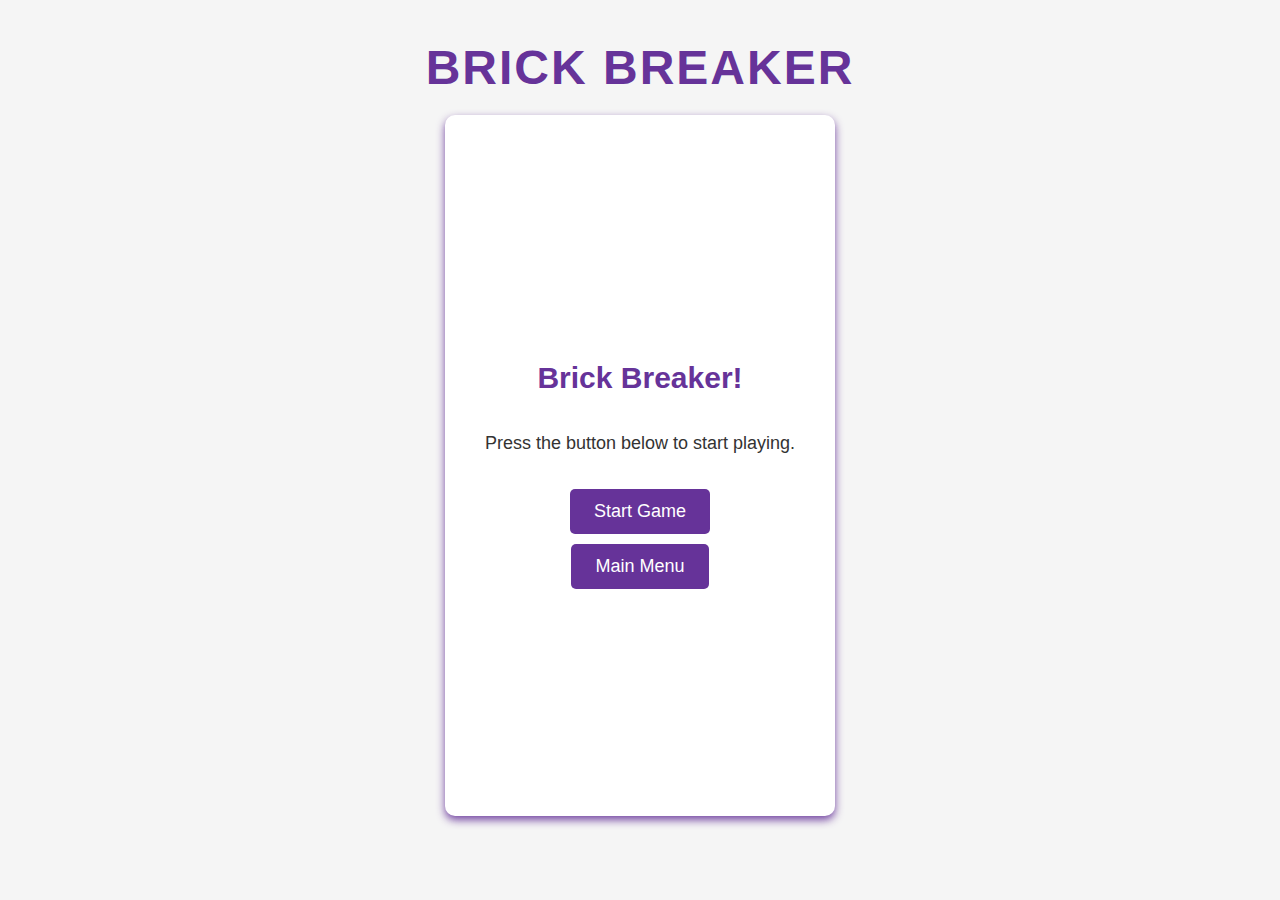
<file: brickBreaker.html>
<!DOCTYPE html>
<html lang="en">
<head>
    <title>Brick Breaker</title>
    <style>
        body {
            display: flex;
            flex-direction: column;
            justify-content: center;
            align-items: center;
            height: 100vh;
            margin: 0;
            font-family: Arial, sans-serif;
            background-color: #f5f5f5;
        }

        h1 {
            margin-top: 40px;
            margin-bottom: 20px;
            color: #663399;
            font-size: 48px;
            font-weight: bold;
            text-transform: uppercase;
            letter-spacing: 2px;
        }

        .container {
            text-align: center;
            padding: 40px;
            background-color: #fff;
            border-radius: 10px;
            box-shadow: 0 4px 8px rgba(102, 51, 153, 0.9);
            margin-top: 20px;
        }

        #game {
            margin-bottom: 40px;
        }

        canvas {
            border: 5px solid rgba(102, 51, 153, 0.5);
            border-radius: 5px;
            margin-bottom: 20px;
        }

        button {
            padding: 12px 24px;
            margin: 5px;
            font-size: 18px;
            color: #fff;
            background-color: #663399;
            border: none;
            border-radius: 5px;
            cursor: pointer;
        }

        button:hover {
            background-color: #552288;
        }

        #startScreen {
            display: flex;
            flex-direction: column;
            justify-content: center;
            align-items: center;
            height: 100vh;
            margin: 0;
            font-family: Arial, sans-serif;
            background-color: #fff;
            margin-bottom: 30px;
        }

        #startScreen h2 {
            margin-bottom: 20px;
            color: #663399;
            font-size: 30px;
        }

        #startScreen p {
            color: #333;
            font-size: 18px;
            margin-bottom: 30px;
        }

    </style>
</head>
<body>
    <h1 id="Title">Brick Breaker</h1>
    <div class="container" id="startScreen">
        <h2>Brick Breaker!</h2>
        <p>Press the button below to start playing.</p>
        <button onclick="startGame()">Start Game</button>
        <button onclick="goToMainMenu()">Main Menu</button>
    </div>
    <div class="container" id="game" style="display: none;">
        <canvas id="brickbreakerCanvas" width="800" height="400"></canvas>
    </div>
    <br><br><br>
    <script>
        const canvas = document.getElementById('brickbreakerCanvas');
        const ctx = canvas.getContext('2d');

        const ballRadius = 10;
        let x = canvas.width / 2;
        let y = canvas.height - 30;
        let dx = 2;
        let dy = -2;

        const paddleHeight = 10;
        const paddleWidth = 75;
        let paddleX = (canvas.width - paddleWidth) / 2;

        let rightPressed = false;
        let leftPressed = false;

        const brickRowCount = 5;
        const brickColumnCount = 9;
        const brickWidth = 75;
        const brickHeight = 20;
        const brickPadding = 10;
        const brickOffsetTop = 30;
        const brickOffsetLeft = 30;

        const bricks = [];
        for (let c = 0; c < brickColumnCount; c++) {
            bricks[c] = [];
            for (let r = 0; r < brickRowCount; r++) {
                bricks[c][r] = { x: 0, y: 0, status: 1 };
            }
        }

        document.addEventListener('keydown', keyDownHandler);
        document.addEventListener('keyup', keyUpHandler);

        function keyDownHandler(e) {
            if (e.key == 'Right' || e.key == 'ArrowRight') {
                rightPressed = true;
            } else if (e.key == 'Left' || e.key == 'ArrowLeft') {
                leftPressed = true;
            }
        }

        function keyUpHandler(e) {
            if (e.key == 'Right' || e.key == 'ArrowRight') {
                rightPressed = false;
            } else if (e.key == 'Left' || e.key == 'ArrowLeft') {
                leftPressed = false;
            }
        }

        function drawBall() {
            ctx.beginPath();
            ctx.arc(x, y, ballRadius, 0, Math.PI * 2);
            ctx.fillStyle = '#663399';
            ctx.fill();
            ctx.closePath();
        }

        function drawPaddle() {
            ctx.beginPath();
            ctx.rect(paddleX, canvas.height - paddleHeight, paddleWidth, paddleHeight);
            ctx.fillStyle = '#663399';
            ctx.fill();
            ctx.closePath();
        }

        function drawBricks() {
            for (let c = 0; c < brickColumnCount; c++) {
                for (let r = 0; r < brickRowCount; r++) {
                    if (bricks[c][r].status == 1) {
                        const brickX = c * (brickWidth + brickPadding) + brickOffsetLeft;
                        const brickY = r * (brickHeight + brickPadding) + brickOffsetTop;
                        bricks[c][r].x = brickX;
                        bricks[c][r].y = brickY;
                        ctx.beginPath();
                        ctx.rect(brickX, brickY, brickWidth, brickHeight);
                        ctx.fillStyle = '#663399';
                        ctx.fill();
                        ctx.closePath();
                    }
                }
            }
        }

        function collisionDetection() {
            for (let c = 0; c < brickColumnCount; c++) {
                for (let r = 0; r < brickRowCount; r++) {
                    const b = bricks[c][r];
                    if (b.status == 1) {
                        if (
                            x + ballRadius > b.x &&
                            x - ballRadius < b.x + brickWidth &&
                            y + ballRadius > b.y &&
                            y - ballRadius < b.y + brickHeight
                        ) {
                            if (x > b.x && x < b.x + brickWidth) {
                                // Hit on top or bottom
                                dy = -dy * (1 + Math.random() * 0.1); // Introduce a small random factor to dy
                            } else {
                                // Hit on sides
                                dx = -dx * (1 + Math.random() * 0.1); // Introduce a small random factor to dx
                            }
                            b.status = 0;
                        }
                    }
                }
            }
        }

        function draw() {
            ctx.clearRect(0, 0, canvas.width, canvas.height);
            drawBricks();
            drawBall();
            drawPaddle();
            collisionDetection();

            if (x + dx > canvas.width - ballRadius || x + dx < ballRadius) {
                dx = -dx;
            }

            if (y + dy < ballRadius) {
                dy = -dy;
            } else if (y + dy > canvas.height - ballRadius) {
                if (x > paddleX && x < paddleX + paddleWidth) {
                    dy = -dy;
                } else {
                    document.location.reload();
                }
            }

            paddleSpeed = (Math.abs(dx) + Math.abs(dy)) * 1.5; // You can adjust the multiplier as needed

            if (rightPressed && paddleX < canvas.width - paddleWidth) {
                paddleX += paddleSpeed;
            } else if (leftPressed && paddleX > 0) {
                paddleX -= paddleSpeed;
            }

            x += dx;
            y += dy;

            requestAnimationFrame(draw);
        }

        function startGame() {
            document.getElementById('startScreen').style.display = 'none';
            document.getElementById('game').style.display = 'block';
            document.getElementById('Title').style.marginTop = 100+'px';
            draw();
        }

        function goToMainMenu() {
            window.location.href = "../";
        }
        
    </script>
</body>
</html>
</file>
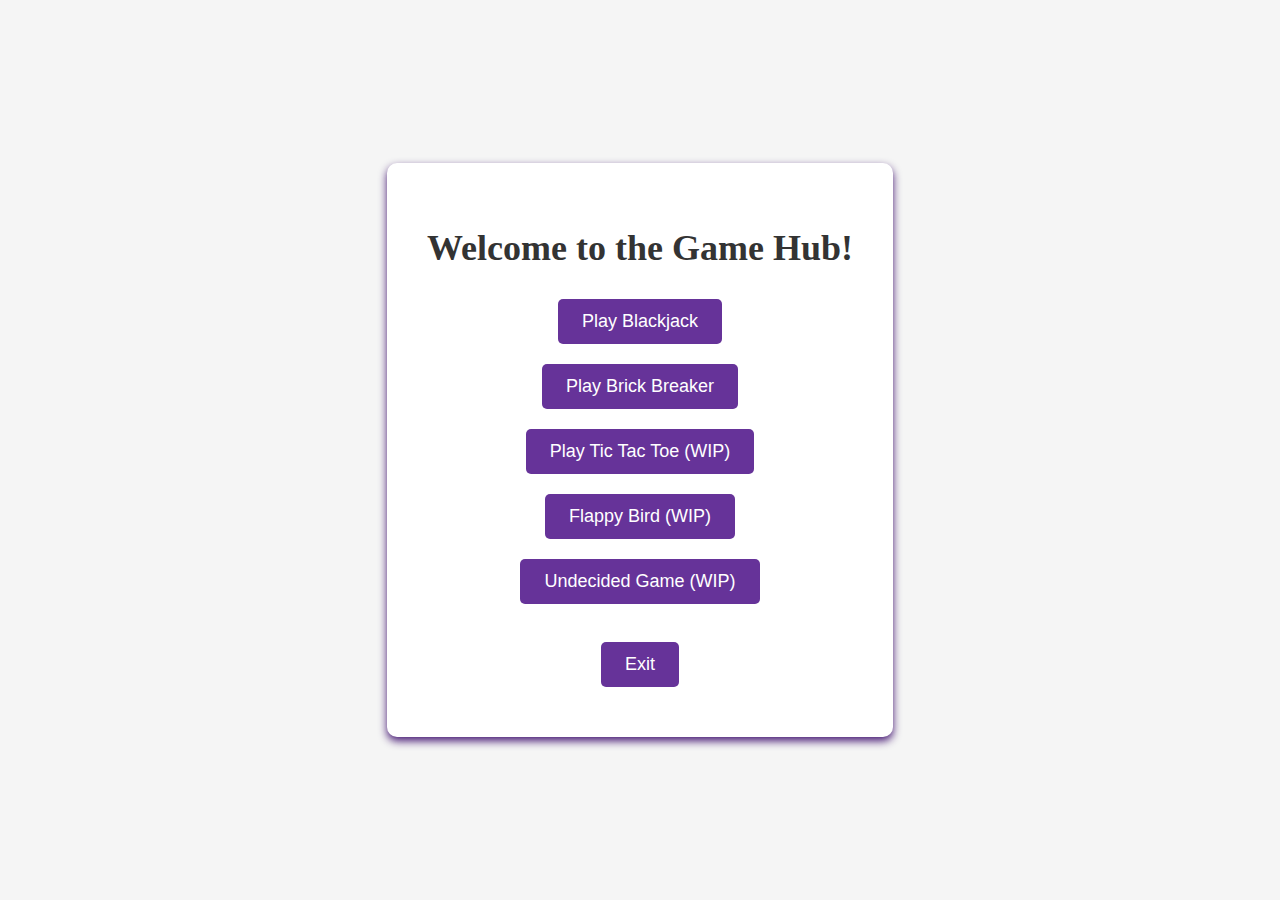
<file: gameHub.html>
<!DOCTYPE html>
<html>
<head>
    <title>Game Hub</title>
    <script src="cookies.js" defer></script>
    <link rel="stylesheet" type="text/css" href="gameHub.css">
</head>
<body>
    <div class="container">
        <h1>Welcome to the Game Hub!</h1>
        <div class="game-buttons">
            <button onclick="openBlackjack()">Play Blackjack</button>
            <button onclick="openBrickBreaker()">Play Brick Breaker</button>
            <button onclick="openTicTacToe()">Play Tic Tac Toe (WIP)</button>
            <button onclick="openNull()">Flappy Bird (WIP)</button>
            <button onclick="openNull()">Undecided Game (WIP)</button>

            <br>
            <button onclick="close()">Exit</button>
        </div>
    </div>

    <script src="gameHub.js"></script>
    <script>
		if(getCookie('isAuthenticated') != 'true') {
            window.close();
        } 
    </script>
</body>
</html>
</file>
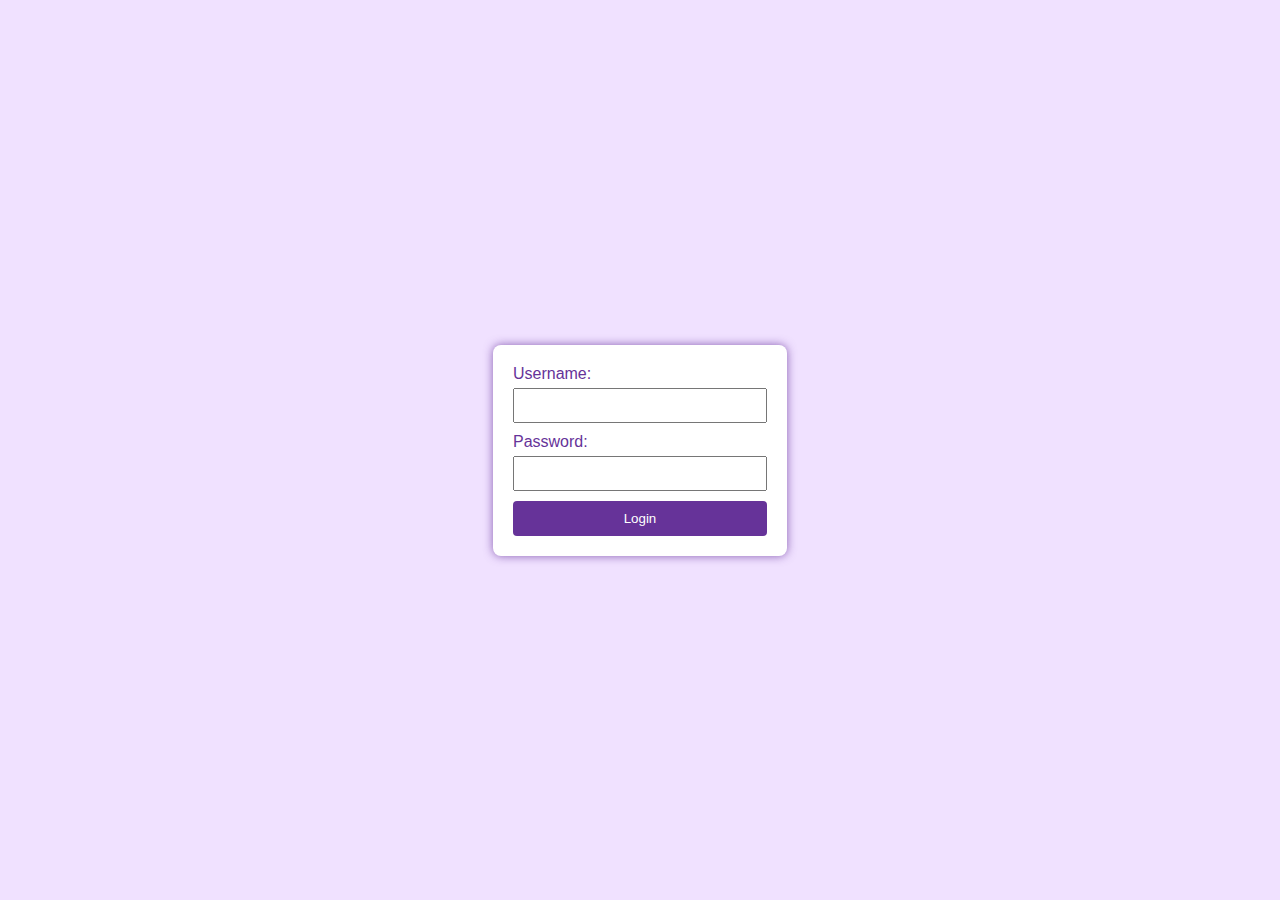
<file: login.html>
<!DOCTYPE html>
<html lang="en">
<head>
  <meta charset="UTF-8">
  <meta http-equiv="X-UA-Compatible" content="IE=edge">
  <meta name="viewport" content="width=device-width, initial-scale=1.0">
  <link rel="stylesheet" href="login.css">
  <script src="AccountLogins.js" defer></script>
  <script src="cookies.js" defer></script>
  <title>Login</title>
</head>
<body>
  <div class="container">
    <form id="loginForm" class="login-form">
      <label for="username">Username:</label>
      <input type="text" id="username" name="username" required>
      <label for="password">Password:</label>
      <input type="password" id="password" name="password" required>
      <button type="submit">Login</button>
    </form>
  </div>

  <script>
    document.getElementById('loginForm').addEventListener('submit', async function (event) {
      event.preventDefault();

      const username = document.getElementById('username').value;
      const password = document.getElementById('password').value;

      if (checkLogin(username, password)) {
        window.alert("Valid credentials");
        setCookie('isAuthenticated', 'true', 1);
        setCookie('accountID', getUserId(username), 1);
        setCookie('accountName', getUserName(username), 1);
        setCookie('accountLevel', getUserLevel(username), 1);
        window.close();
      } else {
        window.alert('Invalid credentials');
      }
    });
  </script>
</body>
</html>
</file>
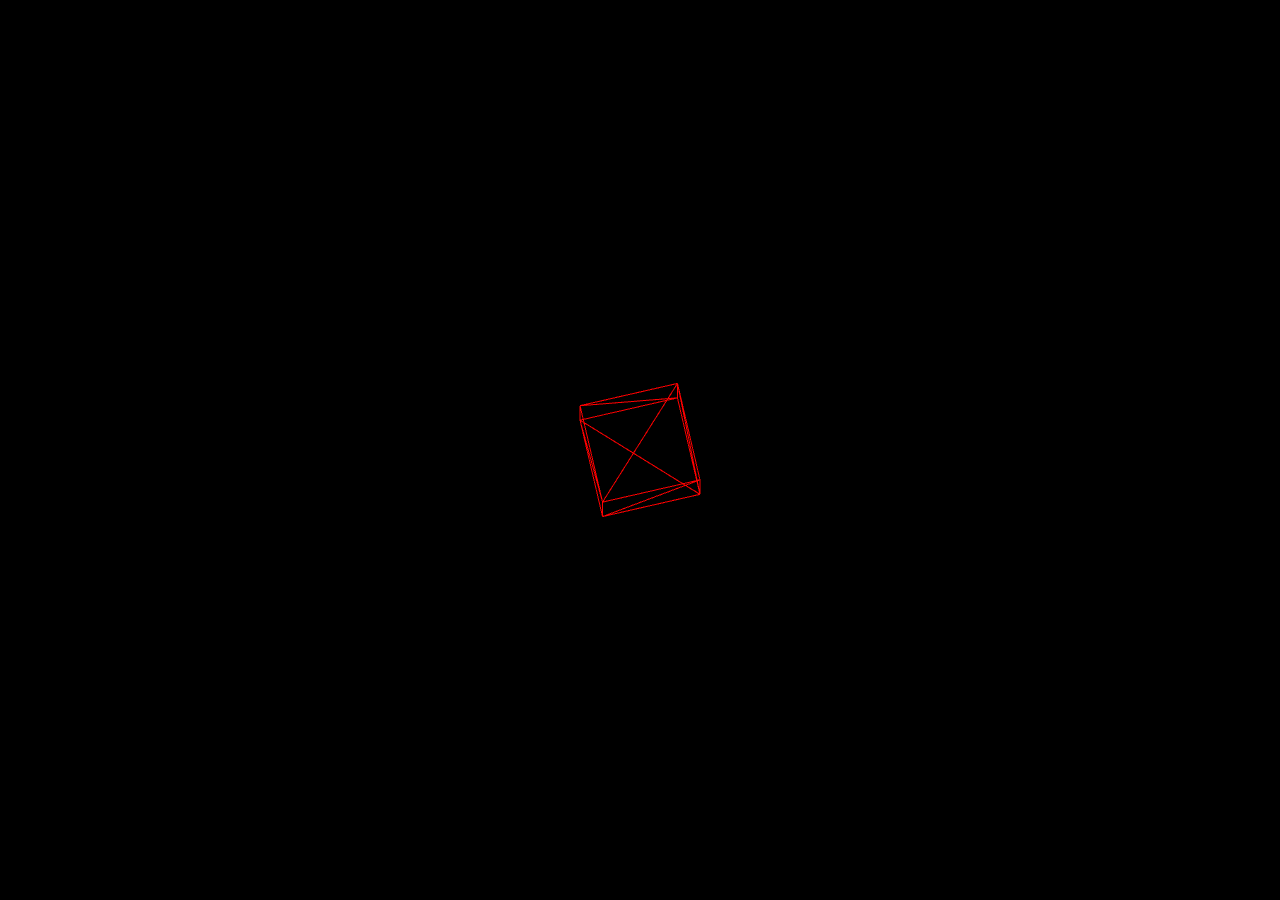
<file: magic.html>
<!DOCTYPE html>
<html lang="en">
<head>
	<title>3d example using three.js and multiple windows</title>
	<script type="text/javascript" src="three.r124.min.js"></script>
	<script src="cookies.js" defer></script>
	<style type="text/css">
		
		*
		{
			margin: 0;
			padding: 0;
		}

	</style>
</head>
<body>
	<script type="module" src="magic.js"></script>
	<script>
		if(getCookie('isAuthenticated') != 'true') {window.close();} 
	</script>
</body>
</html>
</file>
<file: style.css>
body {
    margin: 0;
    font-family: 'Arial', sans-serif;
    background-color: #fff;
    color: #333; /* Default text color */
}

header {
    background-color: #663399;
    color: #fff;
    padding: 15px;
    text-align: center;
    display: flex;
    justify-content: space-between;
    align-items: center; 
}

nav {
    display: flex;
}

nav a {
    margin: 0 15px;
    color: #fff;
    text-decoration: none;
    font-weight: bold;
    transition: color 0.3s ease;
}

nav a:hover {
    color: #441177;
}

#login,
#logout {
    display: inline-block;
    padding: 10px 20px;
    font-size: 1em;
    border-radius: 5px;
    transition: background-color 0.3s ease, color 0.3s ease;
}

#login {
    background-color: #ffffff;
    color: #663399;
    text-decoration: none;
    font-weight: bold;
}

#logout {
    background-color: #ffffff;
    color: #663399;
    text-decoration: none;
    font-weight: bold;
}

#login:hover,
#logout:hover {
    background-color: #ddd; /* Darker shade on hover */
    color: #552288;
}

h1 {
    text-align: center;
    margin: 20px 0;
    color: #663399;
}

main {
    max-width: 800px;
    margin: 20px auto;
    padding: 20px;
    background-color: #fff;
    border-radius: 10px;
    box-shadow: 0 0 20px rgba(102, 51, 153, 0.75);
}

section {
    margin-bottom: 20px;
}

h2 {
    color: #663399;
}

p {
    color: #306;
}

button {
    padding: 10px 20px;
    font-size: 1em;
    border: none;
    cursor: pointer;
    transition: background-color 0.3s ease, color 0.3s ease;
}

button:hover {
    background-color: #8855bb;
    color: #fff;
}

footer {
    text-align: center;
    padding: 15px;
    background-color: #663399;
    color: #fff;
}

/* Dark Mode */
@media (prefers-color-scheme: dark) {
    body {
        background-color: #111;
        color: #ddd;
    }

    header {
        background-color: #331166;
    }

    nav a {
        color: #bbb;
    }
	
	
	nav a:hover {
		color: #663399;
	}

    #login,
    #logout {
        background-color: #441177;
        color: #ddd;
    }

    #login:hover,
    #logout:hover {
		background-color: #222;
		color:#663399;
    }

    h1,
    h2 {
        color: #ddd;
    }

    main {
        background-color: #111;
        box-shadow: 0 0 20px rgba(51, 17, 102, 0.75);
    }

    p {
        color: #bbb;
    }

    button {
        background-color: #441177;
        color: #ddd;
    }

    button:hover {
        background-color: #331166;
    }

    footer {
        background-color: #331166;
    }
}
</file>
<file: apps/apps.css>
body {
    margin: 0;
    font-family: 'Arial', sans-serif;
    background-color: #fff;
    color: #333; /* Default text color */
}

header {
    background-color: #663399;
    color: #fff;
    padding: 15px;
    text-align: center;
    display: flex;
    justify-content: space-between;
    align-items: center; 
}

nav {
    display: flex;
}

nav a {
    margin: 0 15px;
    color: #fff;
    text-decoration: none;
    font-weight: bold;
    transition: color 0.3s ease;
}

nav a:hover {
    color: #441177;
}

#login,
#logout {
    display: inline-block;
    padding: 10px 20px;
    font-size: 1em;
    border-radius: 5px;
    transition: background-color 0.3s ease, color 0.3s ease;
}

#login {
    background-color: #ffffff;
    color: #663399;
    text-decoration: none;
    font-weight: bold;
}

#logout {
    background-color: #ffffff;
    color: #663399;
    text-decoration: none;
    font-weight: bold;
}

#login:hover,
#logout:hover {
    background-color: #ddd; /* Darker shade on hover */
    color: #552288;
}

h1 {
    text-align: center;
    margin: 20px 0;
    color: #663399;
}

main {
    max-width: 800px;
    margin: 20px auto;
    padding: 20px;
    background-color: #fff;
    border-radius: 10px;
    box-shadow: 0 0 20px rgba(102, 51, 153, 0.75);
}

section {
    margin-bottom: 20px;
}

h2 {
    color: #663399;
}

p {
    color: #306;
}

button {
    padding: 10px 20px;
    font-size: 1em;
    border: none;
    cursor: pointer;
    transition: background-color 0.3s ease, color 0.3s ease;
}

button:hover {
    background-color: #8855bb;
    color: #fff;
}

footer {
    text-align: center;
    padding: 15px;
    background-color: #663399;
    color: #fff;
}

/* Dark Mode */
@media (prefers-color-scheme: dark) {
    body {
        background-color: #111;
        color: #ddd;
    }

    header {
        background-color: #331166;
    }

    nav a {
        color: #bbb;
    }
	
	
	nav a:hover {
		color: #663399;
	}

    #login,
    #logout {
        background-color: #441177;
        color: #ddd;
    }

    #login:hover,
    #logout:hover {
		background-color: #222;
		color:#663399;
    }

    h1,
    h2 {
        color: #ddd;
    }

    main {
        background-color: #111;
        box-shadow: 0 0 20px rgba(51, 17, 102, 0.75);
    }

    p {
        color: #bbb;
    }

    button {
        background-color: #441177;
        color: #ddd;
    }

    button:hover {
        background-color: #331166;
    }

    footer {
        background-color: #331166;
    }
}
</file>
<file: games/gameHub.css>
body {
    display: flex;
    justify-content: center;
    align-items: center;
    height: 100vh;
    margin: 0;
    background-color: #f5f5f5;
}

.container {
    text-align: center;
    padding: 40px;
    background-color: #fff;
    border-radius: 10px;
    box-shadow: 0 4px 8px rgba(51, 0, 102, 0.9);
}

h1 {
    color: #333;
    font-size: 36px;
    margin-bottom: 20px;
}

.game-buttons {
    display: flex;
    flex-direction: column;
    align-items: center;
}

button {
    padding: 12px 24px;
    margin: 10px 0;
    font-size: 18px;
    color: #fff;
    background-color: #663399;
    border: none;
    border-radius: 5px;
    cursor: pointer;
    transition: background-color 0.3s ease;
}

button:hover {
    background-color: #552288;
}
</file>
<file: login/login.css>
body {
    font-family: Arial, sans-serif;
    margin: 0;
    display: flex;
    align-items: center;
    justify-content: center;
    height: 100vh;
    background-color: rgb(240, 225, 255);
    color: #663399;
}

.container {
    background-color: #fff;
    padding: 20px;
    border-radius: 8px;
    box-shadow: 0 0 10px rgba(102, 51, 153, 0.75);
}

.login-form {
    max-width: 300px;
    margin: 0 auto;
}

label {
    display: block;
    margin-bottom: 5px;
}

input {
    width: 100%;
    padding: 8px;
    margin-bottom: 10px;
    box-sizing: border-box;
}

button {
    background-color: #663399;
    color: #fff;
    padding: 10px;
    border: none;
    border-radius: 4px;
    cursor: pointer;
    width: 100%;
    transition: background-color 0.3s ease;
}

button:hover {
    background-color: #552288;
}

/* Dark Mode */
@media (prefers-color-scheme: dark) {
    body {
        background-color: #111;
        color: #ddd;
    }

    .container {
        background-color: #333;
        box-shadow: 0 0 20px rgba(51, 17, 102, 0.9);
		font-weight: 900;
    }

    label {
        color: #93c;
		font-weight: bold;
    }
    input {
        color: #528;
		font-weight: bold;
    }

    button {
        background-color: #441177;
        color: #ddd;
		font-weight: 999;
    }

    button:hover {
        background-color: #331166;
    }
}
</file>
<file: gameHub.css>
body {
    display: flex;
    justify-content: center;
    align-items: center;
    height: 100vh;
    margin: 0;
    background-color: #f5f5f5;
}

.container {
    text-align: center;
    padding: 40px;
    background-color: #fff;
    border-radius: 10px;
    box-shadow: 0 4px 8px rgba(51, 0, 102, 0.9);
}

h1 {
    color: #333;
    font-size: 36px;
    margin-bottom: 20px;
}

.game-buttons {
    display: flex;
    flex-direction: column;
    align-items: center;
}

button {
    padding: 12px 24px;
    margin: 10px 0;
    font-size: 18px;
    color: #fff;
    background-color: #663399;
    border: none;
    border-radius: 5px;
    cursor: pointer;
    transition: background-color 0.3s ease;
}

button:hover {
    background-color: #552288;
}
</file>
<file: login.css>
body {
    font-family: Arial, sans-serif;
    margin: 0;
    display: flex;
    align-items: center;
    justify-content: center;
    height: 100vh;
    background-color: rgb(240, 225, 255);
    color: #663399;
}

.container {
    background-color: #fff;
    padding: 20px;
    border-radius: 8px;
    box-shadow: 0 0 10px rgba(102, 51, 153, 0.75);
}

.login-form {
    max-width: 300px;
    margin: 0 auto;
}

label {
    display: block;
    margin-bottom: 5px;
}

input {
    width: 100%;
    padding: 8px;
    margin-bottom: 10px;
    box-sizing: border-box;
}

button {
    background-color: #663399;
    color: #fff;
    padding: 10px;
    border: none;
    border-radius: 4px;
    cursor: pointer;
    width: 100%;
    transition: background-color 0.3s ease;
}

button:hover {
    background-color: #552288;
}

/* Dark Mode */
@media (prefers-color-scheme: dark) {
    body {
        background-color: #111;
        color: #ddd;
    }

    .container {
        background-color: #333;
        box-shadow: 0 0 20px rgba(51, 17, 102, 0.9);
		font-weight: 900;
    }

    label {
        color: #93c;
		font-weight: bold;
    }
    input {
        color: #528;
		font-weight: bold;
    }

    button {
        background-color: #441177;
        color: #ddd;
		font-weight: 999;
    }

    button:hover {
        background-color: #331166;
    }
}
</file>
